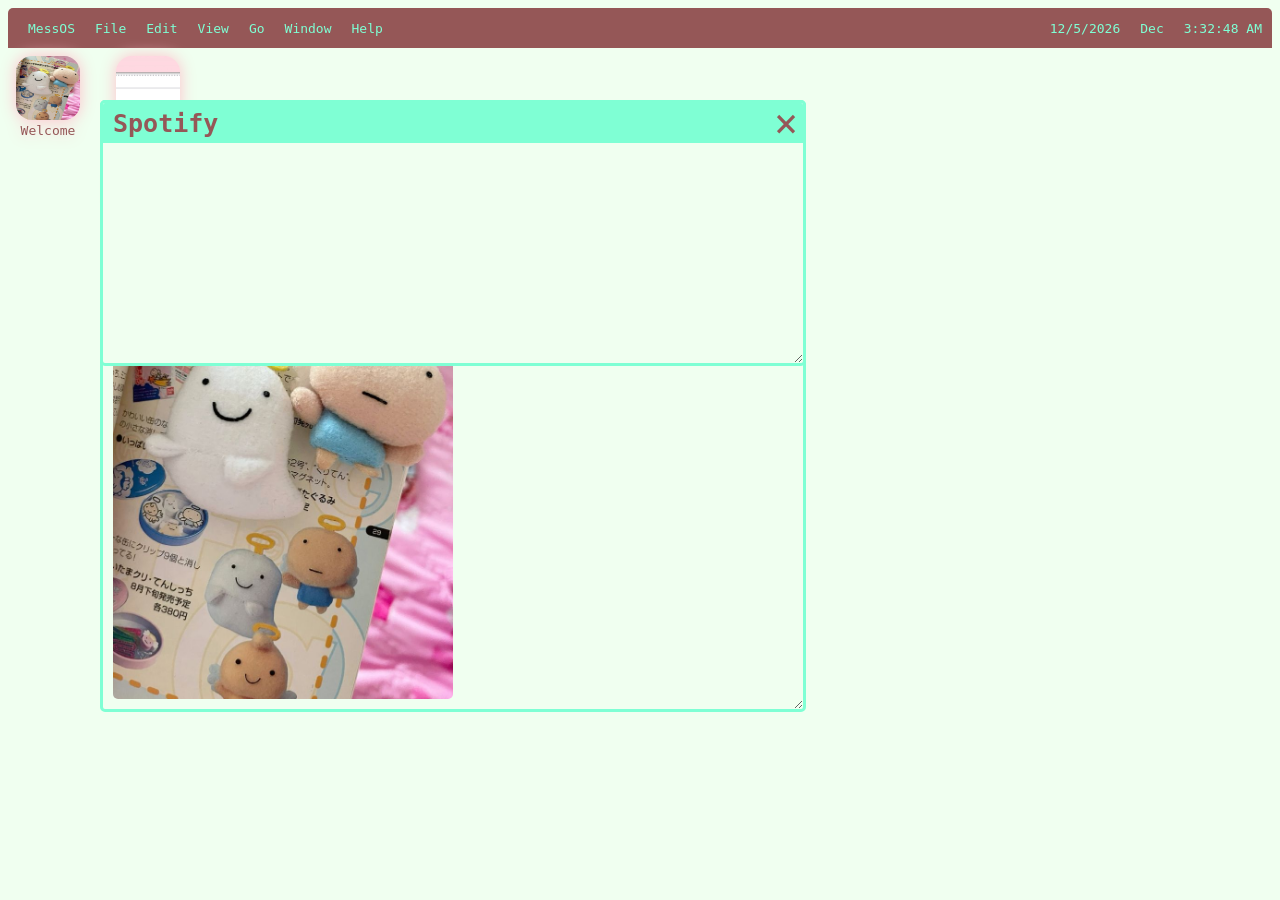
<file: index.html>
<body onload = clock() class="bg" >
  <link rel="stylesheet" type="text/css" href="./styling/style.css" />
  <div class = "topbar">
    <p class = "topbartext" style= "cursor: pointer;">MessOS</p>

    <p class="headerButton" >File</p> 


    <p class="headerButton">Edit</p>
    <p class="headerButton">View</p>
    <p class="headerButton">Go</p>
    <p class="headerButton">Window</p>
    <p class="headerButton">Help</p>

    <p class = "topbartextR" id ="dateDay"></p>
    <p class = "topbartextR" id ="dateName"></p>
    <p class = "topbartextR" id ="dateTime"></p>
  </div>

  <div id = "welcomeopen" class = "app" style="position: absolute; margin: 0;">
    <img src="./images/angelplush.jpg" style="width: 64px; height: 64px; border-radius: 16px;">
    <p class = "apptext">Welcome</p>
  </div>

  <div id = "notesopen" class = "app" style="position: absolute; margin: 0; position: relative; left: 100px;">
    <img id = "notesIcon" src="./images/notesIcon.jpg" style="width: 64px; height: 64px; border-radius: 16px;">
    <p class = "apptext">Notepad</p>
  </div>

  <div id = "spotifyopen" class = "app" style="position: absolute; margin: 0; position: relative; left: 100px;">
    <img id = "spotifyicon" src="./images/spotifyIcon.jpg" style="width: 64px; height: 64px; border-radius: 16px;">
    <p class = "apptext">Spotify</p>
  </div>

  <div class = "window" id = "welcome">
      <div class = "windowheader"> 
        <p class = "windowheadertext">Welcome</p>
        <span class = "windowheaderclose" id = "welcomeclose">&#xD7</span>
      </div>

      <div class = "windowcontent">
        <h1 style = "color: pink; filter: drop-shadow(0 0 20px rgb(185, 67, 67));">Welcome to MessOS!</h1>
        <p style="color: aqua;">The start of something great..</p>
        <img style = "height: 50%; width: 50%; border-radius: 5px;" src = "./images/angelplush.jpg"/>
      </div>
  </div>

  <div class = "window" id = "notes">
    <div class = "windowheader">
      <p class = "windowheadertext">Notepad</p>
        <span class = "windowheaderclose" id = "notesclose">&#xD7</span>
    </div>

    <div class ="windowcontent"> 
      <textarea rows="4" cols="82" id = "notesinput"></textarea>
    </div>
  </div>

  <div class = "window" id = "spotify">
    <div class = "windowheader">
      <p class = "windowheadertext">Spotify</p>
        <span class = "windowheaderclose" id = "spotifyclose">&#xD7</span>
    </div>

    <div class ="windowcontent" >
      <div class = "iframe-container">
          <div class = "iframe-overlay"></div>
          <iframe data-testid="embed-iframe" style="border-radius:12px;" src="https://open.spotify.com/embed/playlist/2pTFrWQjJoIE9TWXaBMOTi?utm_source=generator&si=ca64a2de01f1437b" width="100%" height="100%" frameBorder="0" allowfullscreen="" allow="autoplay; clipboard-write; encrypted-media; fullscreen; picture-in-picture" loading="lazy"></iframe>
      </div>
    </div>
  </div>



  <script src = "./scripts/app.js"></script>
  <script src = "./scripts/clock.js"></script>
  <script src = "./scripts/dragTMP.js"></script>

</body>
</file>
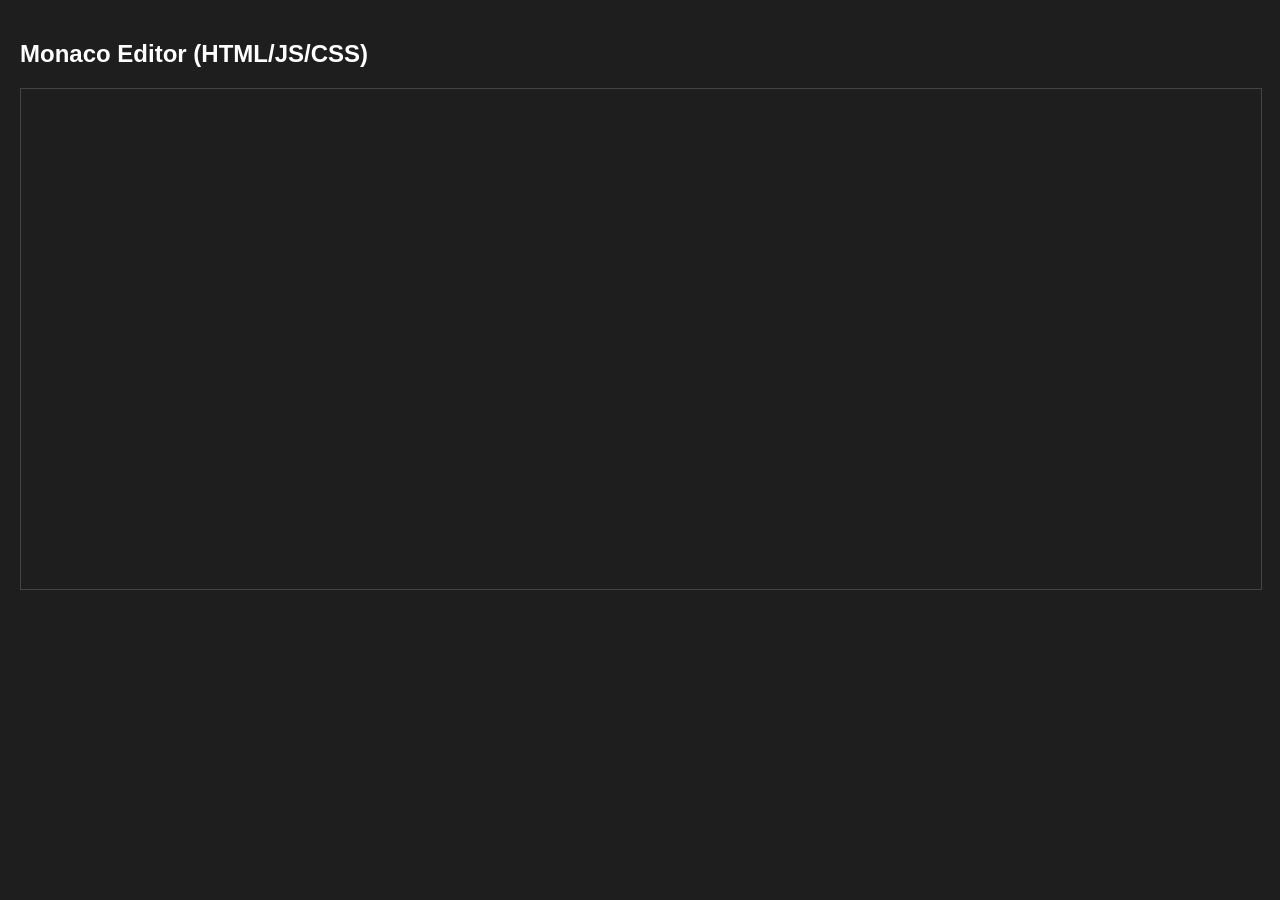
<file: monaco.html>
<!DOCTYPE html>
<html lang="en">
<head>
    <meta charset="UTF-8">
    <meta name="viewport" content="width=device-width, initial-scale=1.0">
    <title>Monaco Editor Simple Setup</title>
    <!-- Define the height and width of your editor container -->
    <style>
        body {
            margin: 0;
            padding: 20px;
            font-family: sans-serif;
            background-color: #1e1e1e;
            color: #fff;
        }
        #editor-container {
            width: 100%;
            height: 500px;
            border: 1px solid #444;
        }
    </style>
    <!-- 1. Load the AMD Loader from cdnjs -->
    <script src="https://cloudflare.com"></script>
</head>
<body>

    <h2>Monaco Editor (HTML/JS/CSS)</h2>
    <!-- 2. The DOM element where the editor will live -->
    <div id="editor-container"></div>

    <script>
        // 3. Configure the loader to find Monaco's source files
        require.config({ paths: { vs: 'https://cloudflare.com' } });

        // 4. Initialize the editor inside the callback
        require(['vs/editor/editor.main'], function () {
            const editor = monaco.editor.create(document.getElementById('editor-container'), {
                value: [
                    'function helloWorld() {',
                    '\tconsole.log("Hello from Monaco Editor!");',
                    '}'
                ].join('\n'),
                language: 'javascript',
                theme: 'vs-dark', // Options: 'vs', 'vs-dark', 'hc-black'
                automaticLayout: true // Resizes the editor automatically if the container changes size
            });

            // Example: How to get the code from the editor
            // console.log(editor.getValue());
        });
    </script>
</body>
</html>
</file>
<file: styling/style.css>
.bg{
   background-color: honeydew;
   font-family: monospace;
   scrollbar-highlight-color: pink;
}

.headerButton::first-letter {
  text-decoration: underline;
}
.headerButton{
    cursor: pointer;
    margin-top: 0; display: flex; align-items: center; min-height: 20px; margin-left: 10px;
}
.topbartext{
  margin-top: 0; display: flex; align-items: center; min-height: 20px; margin-left: 10px;
}

.topbartextR{
  margin-top: 0; display: flex; align-items: center; min-height: 20px; margin-left: 10px; justify-content: space-evenly;
}

#dateday{
  margin-left: auto;
}
.topbar{
  display: flex; justify-content:flex-start; gap: 10px; backdrop-filter:blur(40px); background-color: rgb(149, 87, 87); color: aquamarine; padding: 10px; height: 20px; border-top-left-radius: 5px; border-top-right-radius: 5px;
}

.window{
  position: absolute;   top: 100px; left: 100px;  border: solid; border-color: aquamarine; width: 700px;flex-direction:column;
  border-radius: 5px;
  background-color: honeydew;
  resize: both;
  overflow: auto;
  z-index: 10;
}
.windowheader{
  background-color: aquamarine;
  margin-top: 0;
  display: flex;
  max-height: 40px;
}

.windowheadertext{
  margin-top: 0; display: flex; align-items: center; min-height: 40px; margin-left: 10px;
  font-weight: bold;font-size: 25px; color:rgb(149, 87, 87);
  cursor: default;
}
.windowheaderclose{
  cursor: pointer;
  display: flex; align-items: center; color:rgb(149, 87, 87);
  font-size: 40px; margin-left: auto; line-height: 1px; position: relative; right: 5px;
  pointer-events: auto; z-index: 10;


}
.windowcontent{
  padding: 10px;
}

.windowheaderclose:hover {
  color: rgb(176, 103, 103);
}

.app{
  text-align: center; margin: 8px; padding: 8px; filter: drop-shadow(0 0 8px pink); width: fit-content; cursor: pointer;
  z-index: 10;
}

.apptext{
  margin: 3px; color: rgb(149, 87, 87);
}

/* .app.active-state{
  outline-color: #714b4b; outline-width: 4px; 
  outline-style: solid; 
}

/* .app:focus{
  outline-color: #714b4b; outline-width: 4px; 
  outline-style: solid; 
} */
 */


.dropbtn {
  background-color: #3498DB;
  color: white;
  padding: 16px;
  font-size: 16px;
  border: none;
  cursor: pointer;
}

/* Dropdown button on hover & focus */
.dropbtn:hover, .dropbtn:focus {
  background-color: #2980B9;
}

/* The container <div> - needed to position the dropdown content */
.dropdown {
  position: relative;
  display: inline-block;
}

/* Dropdown Content (Hidden by Default) */
.dropdown-content {
  display: none;
  position: absolute;
  background-color: #f1f1f1;
  min-width: 160px;
  box-shadow: 0px 8px 16px 0px rgba(0,0,0,0.2);
  z-index: 1;
}

/* Links inside the dropdown */
.dropdown-content a {
  color: black;
  padding: 12px 16px;
  text-decoration: none;
  display: block;
}

/* Change color of dropdown links on hover */
.dropdown-content a:hover {background-color: #ddd;}

/* Show the dropdown menu (use JS to add this class to the .dropdown-content container when the user clicks on the dropdown button) */
.show {display:block;}


#notesinput{
  height: 100%; padding: 8px,12px; width: 100%;
  resize: vertical;
  /* field-sizing: content; */
  border-color: rgb(149, 87, 87);
  color: rgb(176, 103, 103);

}

#notesinput:focus {border-color: rgb(176, 103, 103); outline: none;}

::selection{
  background-color: rgba(79, 222, 189, 0.3);

}

.iframe-container {
  position: relative;
  width: 100%;
  height: 100%;
  min-height: 200px;
}


.iframe-overlay {
  position: absolute;
  top: 0;
  left: 0;
  width: 100%;
  height: 100%;
  z-index: 9999999;
  background: rgba(255, 0, 0, 0);
  pointer-events: auto;
}


.window:hover .iframe-overlay {
  pointer-events: none;
}
</file>
